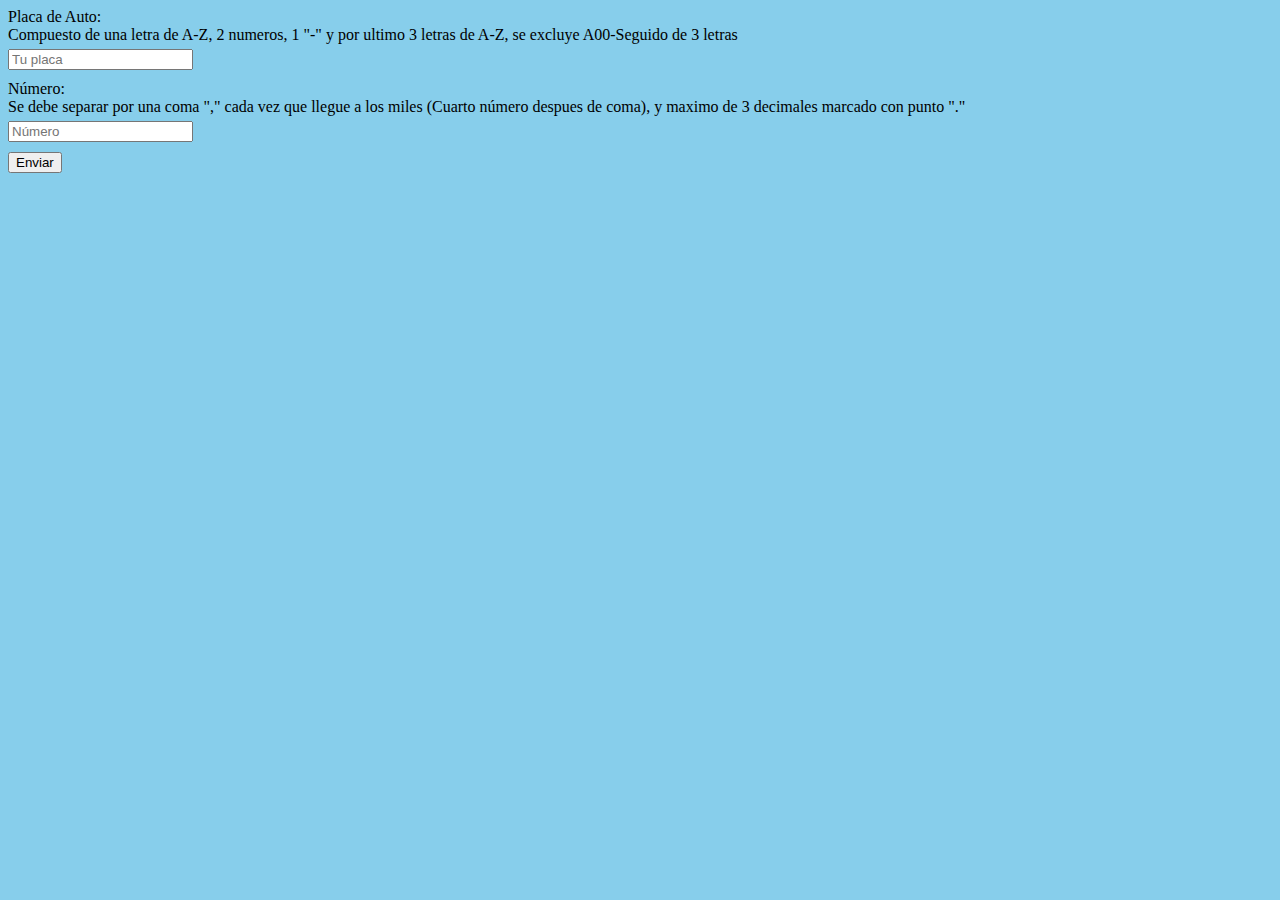
<file: index.html>
<!DOCTYPE html>
<html lang="en">

<head>
    <meta charset="UTF-8">
    <meta name="viewport" content="width=device-width, initial-scale=1.0">
    <title>Document</title>
    <script type="text/javascript" src="sandbox.js"></script>
    <link rel="stylesheet" href="style.css">
</head>

<body>
    <form action="" onsubmit="return validacion()">
        <label for="placaAuto" id="placa">Placa de Auto:</label>
        <p>Compuesto de una letra de A-Z, 2 numeros, 1 "-" y por ultimo 3 letras de A-Z, se excluye A00-Seguido de 3 letras</p>
        <input type="text" id="placaAuto" placeholder="Tu placa">
        <h4 id="errorPlaca"></h4>
        <label for="numMiles">Número:</label>
        <p>Se debe separar por una coma "," cada vez que llegue a los miles (Cuarto número despues de coma), y maximo de 3 decimales marcado con punto "."</p>
        <input type="text" id="numMiles" placeholder="Número">
        <h4 id="errorMiles"></h4>
        <input type="submit" value="Enviar">
    </form>

</body>

</html>
</file>
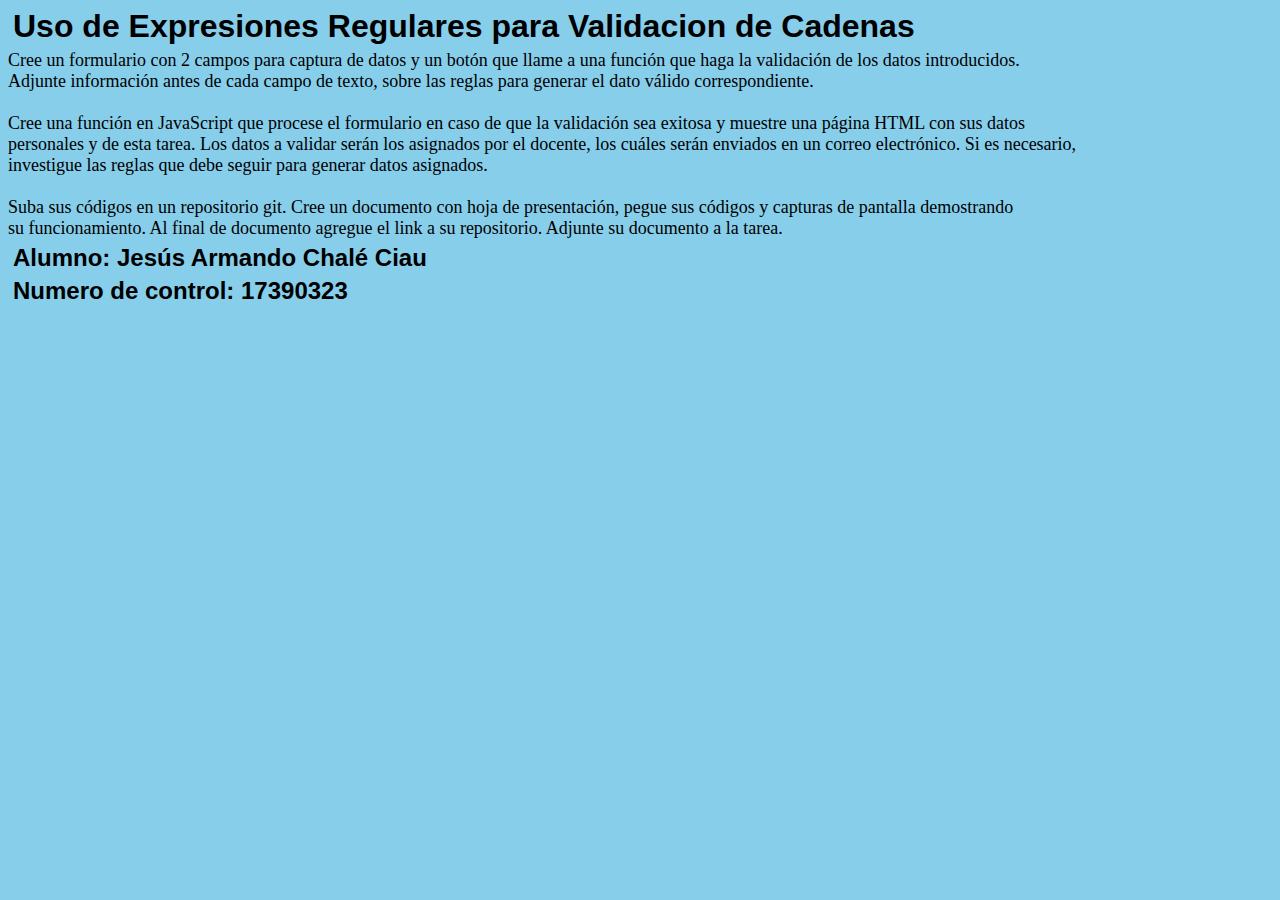
<file: datos.html>
<!DOCTYPE html>
<html lang="en">

<head>
    <meta charset="UTF-8">
    <meta name="viewport" content="width=device-width, initial-scale=1.0">
    <title>Document</title>
    <script type="text/javascript" src="sandbox.js"></script>
    <link rel="stylesheet" href="style.css">
</head>

<body>
    <h1 id="titulo">Uso de Expresiones Regulares para Validacion de Cadenas</h1>
    <p id="instrucciones">Cree un formulario con 2 campos para captura de datos y un botón que llame a una función que haga la validación de los datos introducidos.
        <br>Adjunte información antes de cada campo de texto, sobre las reglas para generar el dato válido correspondiente. <br>
        <br>Cree una función en JavaScript que procese el formulario en caso de que la validación sea exitosa y muestre una página HTML con sus datos
        <br>personales y de esta tarea. Los datos a validar serán los asignados por el docente, los cuáles serán enviados en un correo electrónico. Si es necesario,
        <br>investigue las reglas que debe seguir para generar datos asignados.<br>
        <br>Suba sus códigos en un repositorio git. Cree un documento con hoja de presentación, pegue sus códigos y capturas de pantalla demostrando
        <br>su funcionamiento. Al final de documento agregue el link a su repositorio. Adjunte su documento a la tarea.
    </p>
    <h2 id="nombre">Alumno: Jesús Armando Chalé Ciau</h2>
    <h2 id="numControl">Numero de control: 17390323</h2>

</body>

</html>
</file>
<file: style.css>
label {
    display: block;
}

input:not([type="submit"]) {
    margin: 5px 0 10px 0;
}

h4 {
    font-family: sans-serif;
    display: inline;
    color: red;
}

input[type="submit"] {
    display: block;
}

p {
    margin: 0;
}

h1,
h2 {
    margin: 5px;
    font-family: sans-serif;
}

html {
    background-color: skyblue;
}

#instrucciones {
    font-size: large;
}
</file>
